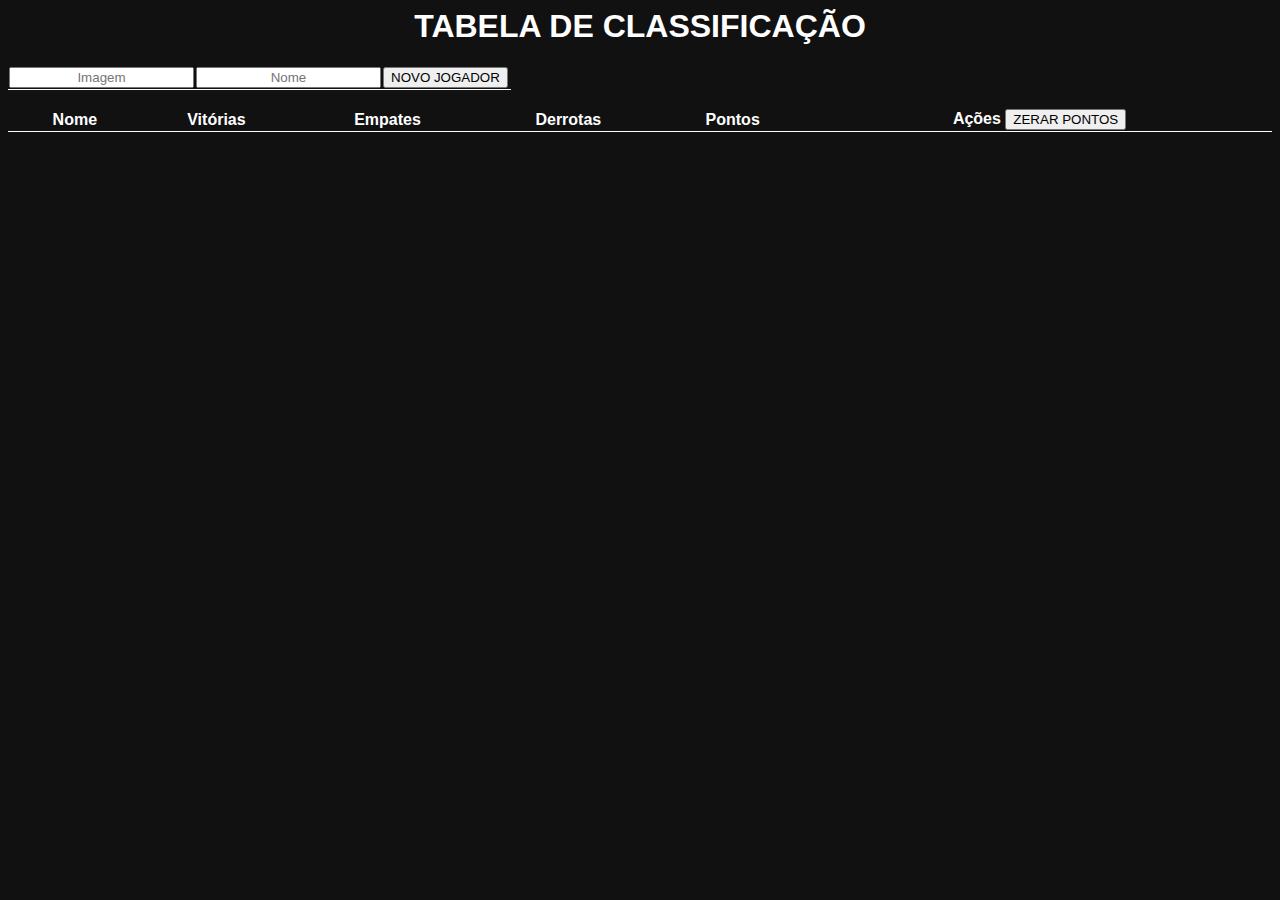
<file: Aula 06/index.html>
<html>
<head>
	<title>
	Imersão Dev - Aula 06
	</title>
	<link rel="stylesheet" href="global.css">
</head>

<body>
	<h1>TABELA DE CLASSIFICAÇÃO</h1>
	<table>
		<thead>
		<tr>
			<th><input type="text" id="imagem" placeholder="Imagem"></th>
			<th><input type="text" id="nome" placeholder="Nome"></th>			
			<th><button onclick="addJogador()">NOVO JOGADOR</button></th>
			<th id="erro"></th>
		</tr>
		</thead>
	</table>
	<br>
	<table style="width:100%">
	<thead>
		<tr>
			<th></th>
			<th>Nome</th>
			<th>Vitórias</th>
			<th>Empates</th>
			<th>Derrotas</th>
			<th>Pontos</th>
			<th colspan="3">Ações <button onclick="zerarPontos()">ZERAR PONTOS</button></th>
		</tr>
	</thead>
	<tbody id="tabelaJogadores">      
	</tbody>
	</table>
</body>
<script src="app.js"></script>

</html>
</file>
<file: Aula 06/global.css>
@import url('http://fonts.cdnfonts.com/css/sf-pixelate');

* {
    text-align: center;
    font-family: 'SF Pixelate', sans-serif;
  }
  
  body {
    /*font-family: "Roboto Mono", monospace;*/
    
    min-height: 400px;
    background-image: url("https://t4.ftcdn.net/jpg/02/39/45/37/360_F_239453726_6rjXgbVs6RLXaxPU2eG11UKjLV2aMomJ.jpg");
    background-color: #111;
    background-size: 100%;
    background-position: center;
    background-repeat: no-repeat;
  }
  
  .container {
    text-align: center;
    padding: 20px;
    height: 100vh;
  }
  
  .page-title {
    color: #ffffff;
    margin: 0 0 5px;
  }
  
  .page-subtitle {
    color: #ffffff;
    margin-top: 5px;
  }
  
  .page-logo {
    width: 200px;
  }
  
  .alura-logo {
    width: 40px;
    position: absolute;
    top: 10px;
    right: 10px;
  }
  
  table {
    border: 0px solid white;
    border-collapse: collapse;
  }
  
  h1 {
    color: white;
  }
  
  th,
  tr,
  td {
    border-bottom: solid 1px white;
    color: white;
  }

#erro{
  color: red;
  font-size: 12px;
}
</file>
